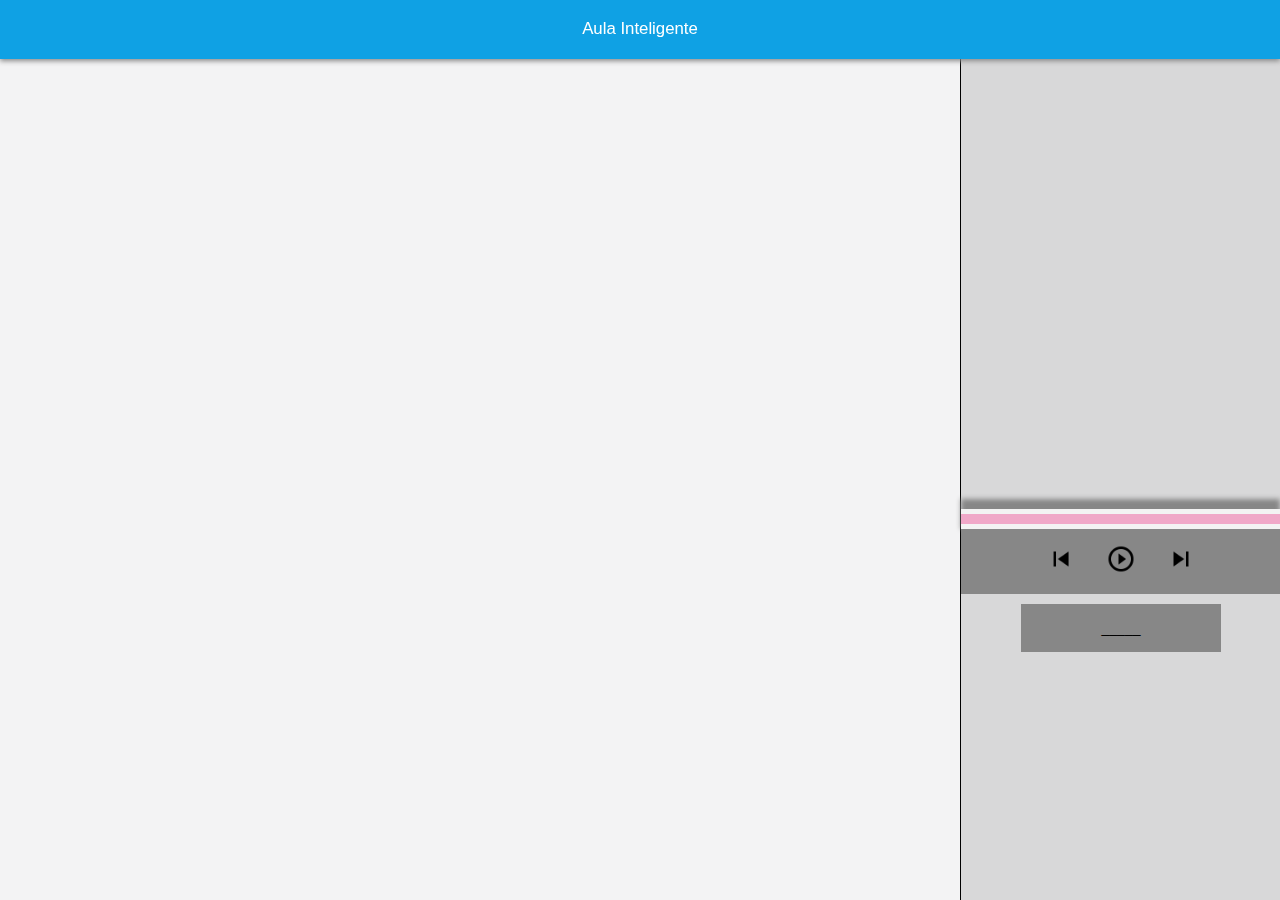
<file: Módulo de audio-video/index.html>
<!DOCTYPE html>


<html>


<head>


    <!--<script src="https://ajax.googleapis.com/ajax/libs/jquery/1.12.2/jquery.min.js"></script>-->
    <script src="jquery-local.js"></script>
    <script src="index.js"></script>
    <script src="carousel.js"></script>


    <link rel="stylesheet" type="text/css" href="index.css">
    <link rel="stylesheet" type="text/css" href="carousel.css">

</head>


<body>


<div id="header">
    <p id="title">Aula Inteligente</p>

</div>


<div id="content">


    <!--<img src="img/landscape.jpg" id="content-image">-->


    <div id="myCarousel" class="carousel slide container" data-ride="carousel">

        <div class="carousel-inner" id="carousel-inner-container">

            <!--<div class="item active imagen-carousel">-->
                <!--<img src="img/dark_side_of_the_moon.png" class="img-responsive center-block"/>-->
            <!--</div>-->

            <!--<div class="item imagen-carousel">-->
                <!--<img src="img/elton_john.jpg" class= "img-responsive center-block"/>-->
            <!--</div>-->


            <!--<div class="item imagen-carousel">-->
                <!--<img src="img/landscape.jpg" class="img-responsive center-block"/>-->
            <!--</div>-->


            <!--<div class="item imagen-carousel">-->
                <!--<img src="img/what_went_down.jpg" class="img-responsive center-block"/>-->
            <!--</div>-->


        </div>

    </div>


    <!--<div id="test-name">-->
        <!--<input type="text" id="input-name"/>-->
        <!--<button id="send">-->
            <!--Enter-->
        <!--</button>-->
        <!--<button id="exit">-->
            <!--Exit-->
        <!--</button>-->
    <!--</div>-->


    <!--<div id="test-song">-->
        <!--<input type="text" id="input-song-name"/>-->
        <!--<button id="enter-song">-->
            <!--Enter Song-->
        <!--</button>-->
        <!--<button id="remove-song">-->
            <!--Remove Song-->
        <!--</button>-->
    <!--</div>-->


    <!--<button id="enter-david">-->
        <!--Enter David-->
    <!--</button>-->

    <!--<button id="exit-david">-->
        <!--Exit David-->
    <!--</button>-->

    <!--<button id="enter-daniel">-->
        <!--Enter Daniel-->
    <!--</button>-->

    <!--<button id="exit-daniel">-->
        <!--Exit Daniel-->
    <!--</button>-->

    <!--<button id="enter-charly">-->
        <!--Enter Charly-->
    <!--</button>-->





</div>


<div id="side-bar">


    <ul id="queue">



        <!--<li class="song">-->

            <!--<img class="artwork" src="img/what_went_down.jpg">-->

            <!--<div class="song-metadata">-->
                <!--<p class="song-title">London Thunder</p>-->

                <!--<p class="song-artist">Foals</p>-->

                <!--<p class="song-album">What Went Down</p>-->


            <!--</div>-->


        <!--</li>-->


        <!--<li class="song">-->

            <!--<img class="artwork" src="img/in_rainbows.jpg">-->

            <!--<div class="song-metadata">-->
                <!--<p class="song-title">15 Step</p>-->

                <!--<p class="song-artist">Radiohead</p>-->

                <!--<p class="song-album">In Rainbows</p>-->

            <!--</div>-->


        <!--</li>-->


        <!--<li class="song">-->

            <!--<img class="artwork" src="img/dark_side_of_the_moon.png">-->

            <!--<div class="song-metadata">-->
                <!--<p class="song-title">Time</p>-->

                <!--<p class="song-artist">Pink Floyd</p>-->

                <!--<p class="song-album">Dark Side of The Moon</p>-->

            <!--</div>-->


        <!--</li>-->


    </ul>

    <div id="player">


        <div id="audio-player">

            <div id="timeline">
                <div id="played-audio"></div>
                <div id="unplayed-audio"></div>
            </div>

            <div id="audio-controller-container">
                <div id="audio-controller">

                    <button id="previousButton"/>
                    <button id="pButton" class="play"/>
                    <button id="nextButton"/>

                </div>

            </div>

            <div id="song-playing-background">
            <p id="song-playing">_____</p>
            </div>

        </div>


        <audio id="music" autoplay="autoplay"/>


    </div>


    <div id="people">

<!---->
        <ul id="people-list">


            <!--<li class="person">-->
                <!--<p class="person-name">David Azar</p>-->
            <!--</li>-->


            <!--<li class="person">-->
                <!--<p class="person-name">Carlos Trejo</p>-->
            <!--</li>-->


            <!--<li class="person">-->
                <!--<p class="person-name">Daniel Castro</p>-->
            <!--</li>-->


        </ul>


    </div>


</div>


</body>


</html>
</file>
<file: Módulo de audio-video/index.css>
#header {

    background-color: #0FA1E4;
    position: fixed;
    width: 100%;
    height: 6.5%;
    z-index: 1;
    box-shadow: 0px 2px 5px #878787;
}

#title {

    font-family: Helvetica;
    color: #FFFFFF;
    text-align: center;
    font-size: 1.2em;

}

body {

    padding: 0px;
    height: 98%;
    z-index: -1;
    display: block;
}

html {
    background-color: #303030;
}

#content {

    position: absolute;
    top: 6.5%;
    height: 93.5%;
    width: 75%;
    background-color: #F3F3F4;
    display: block;
    text-align: center;
}

#side-bar {

    position: fixed;
    right: 0px;
    top: 6.5%;
    background-color: #D8D8D9;
    width: 25%;
    height: 100%;
    z-index: 0;
    border-left: solid #000000 1px;

}

#test-name {

    position: absolute;
    top: 10px;

}

.artwork {

    position: relative;
    height: 100%;
    width: auto;
    left: 0;
    margin: 0px;
    float: left;

}

p {
    color: #000104;
    font-family: Helvetica;
}

.song-metadata {

    float: left;
    margin-left: 10px;

}

.song-title {

    margin-bottom: 0px;

}

.song-artist {

    margin-top: 10px;
    margin-bottom: 0px;

}

.song-album {

    margin-top: 3px;
    margin-bottom: 0px;

}

.song-length {

    position: relative;

}

#queue {

    padding: 0 5px 0 5px;
    overflow: scroll;
    height: 50%;
    margin: 0px;
}

.song {

    position: relative;
    margin-top: 10px;
    background-color: #FAFDFF;
    display: inline-block;
    width: 100%;
    margin-bottom: 0px;
    box-shadow: 0px 3px 10px #878787;
    height: 25%;
    overflow: visible;
}

.person {

    position: relative;
    background-color: white;
    width: 100%;
    height: 40px;
    align-content: center;
    margin-bottom: 0px;
    margin-top: 0px;
}

.person-name {

    position: relative;
    text-align: center;
    top: 10px;

}

#player {

    height: 30px;
    margin-top: 0px;
    box-shadow: 0px -10px 5px #878787;
    overflow: visible;

}

#mock-player {

    width: 100%;
    height: 60px;

}

#people {

    position: relative;
    margin-top: 120px;

}

#content-image {

    position: relative;
    height: 540px;
    width: 720px;
    top: 100px;
    left: 100px;

}

.play {

    background: url("icons/play.png") no-repeat;

}

.pause {

    background: url("icons/pause.png") no-repeat;
}

#audio-player {

    width: 100%;
    height: auto;
    text-align: center;

    display: block;
    background-color: #F3F3F3;

}

#timeline {

    width: 100%;
    height: 10px;
    display: inline-block;
}

#played-audio {

    height: 100%;
    background-color: #AA768D;
    float: left;
}

#unplayed-audio {

    height: 100%;
    width: 100%;
    background-color: #F0A8C8;
    float: left;
}

#pButton {
    height: 60px;
    width: 60px;
    border: none;
    background-size: 50% 50%;
    background-position: center;
    margin: auto;
    float: left;
}

#previousButton {
    background: url("icons/previous.png") no-repeat;
    width: 60px;
    height: 60px;
    border: none;
    background-size: 50% 50%;
    background-position: center;
    margin: auto;
    float: left;
}

#nextButton {

    background: url("icons/next.png") no-repeat;
    width: 60px;
    height: 60px;
    border: none;
    background-size: 50% 50%;
    background-position: center;
    margin: auto;
    float: left;
}

#audio-controller {
    width: auto;
    display: inline-block;
    text-align: center;
    margin: auto;

}

#audio-controller-container {
    background-color: #878787;
    text-align: center;
}

#people-list {

    list-style-type: none;
    margin: 0;
    padding: 0;
    overflow: scroll;

}

#myCarousel {

    /*margin-right: auto;*/
    /*margin-left: auto;*/

    position: fixed;
    top: 53%;
    left: 38%;
    transform:translate(-53%,-50%);

}

.imagen-carousel{

    position: relative;
    transform: translateY(-50%);
    top: 50%;
}



#song-playing-background{

    background:#878787;
    text-align: center;
    margin-top: 10px;
    width: 200px;
    position: fixed;
    margin-left: 60px;
    


}

#song-playing{
    color: #000;

}
</file>
<file: Módulo de audio-video/carousel.css>
/*!
 * Bootstrap v3.3.5 (http://getbootstrap.com)
 * Copyright 2011-2016 Twitter, Inc.
 * Licensed under MIT (https://github.com/twbs/bootstrap/blob/master/LICENSE)
 */

/*!
 * Generated using the Bootstrap Customizer (http://getbootstrap.com/customize/?id=4a501aeae6097da8b6bb82d6eeca3245)
 * Config saved to config.json and https://gist.github.com/4a501aeae6097da8b6bb82d6eeca3245
 */
/*!
 * Bootstrap v3.3.6 (http://getbootstrap.com)
 * Copyright 2011-2015 Twitter, Inc.
 * Licensed under MIT (https://github.com/twbs/bootstrap/blob/master/LICENSE)
 */
/*! normalize.css v3.0.3 | MIT License | github.com/necolas/normalize.css */
html {
  font-family: sans-serif;
  -ms-text-size-adjust: 100%;
  -webkit-text-size-adjust: 100%;
}
body {
  margin: 0;
}
article,
aside,
details,
figcaption,
figure,
footer,
header,
hgroup,
main,
menu,
nav,
section,
summary {
  display: block;
}
audio,
canvas,
progress,
video {
  display: inline-block;
  vertical-align: baseline;
}
audio:not([controls]) {
  display: none;
  height: 0;
}
[hidden],
template {
  display: none;
}
a {
  background-color: transparent;
}
a:active,
a:hover {
  outline: 0;
}
abbr[title] {
  border-bottom: 1px dotted;
}
b,
strong {
  font-weight: bold;
}
dfn {
  font-style: italic;
}
h1 {
  font-size: 2em;
  margin: 0.67em 0;
}
mark {
  background: #ff0;
  color: #000;
}
small {
  font-size: 80%;
}
sub,
sup {
  font-size: 75%;
  line-height: 0;
  position: relative;
  vertical-align: baseline;
}
sup {
  top: -0.5em;
}
sub {
  bottom: -0.25em;
}
img {
  border: 0;
}
svg:not(:root) {
  overflow: hidden;
}
figure {
  margin: 1em 40px;
}
hr {
  -webkit-box-sizing: content-box;
     -moz-box-sizing: content-box;
          box-sizing: content-box;
  height: 0;
}
pre {
  overflow: auto;
}
code,
kbd,
pre,
samp {
  font-family: monospace, monospace;
  font-size: 1em;
}
button,
input,
optgroup,
select,
textarea {
  color: inherit;
  font: inherit;
  margin: 0;
}
button {
  overflow: visible;
}
button,
select {
  text-transform: none;
}
button,
html input[type="button"],
input[type="reset"],
input[type="submit"] {
  -webkit-appearance: button;
  cursor: pointer;
}
button[disabled],
html input[disabled] {
  cursor: default;
}
button::-moz-focus-inner,
input::-moz-focus-inner {
  border: 0;
  padding: 0;
}
input {
  line-height: normal;
}
input[type="checkbox"],
input[type="radio"] {
  -webkit-box-sizing: border-box;
     -moz-box-sizing: border-box;
          box-sizing: border-box;
  padding: 0;
}
input[type="number"]::-webkit-inner-spin-button,
input[type="number"]::-webkit-outer-spin-button {
  height: auto;
}
input[type="search"] {
  -webkit-appearance: textfield;
  -webkit-box-sizing: content-box;
     -moz-box-sizing: content-box;
          box-sizing: content-box;
}
input[type="search"]::-webkit-search-cancel-button,
input[type="search"]::-webkit-search-decoration {
  -webkit-appearance: none;
}
fieldset {
  border: 1px solid #c0c0c0;
  margin: 0 2px;
  padding: 0.35em 0.625em 0.75em;
}
legend {
  border: 0;
  padding: 0;
}
textarea {
  overflow: auto;
}
optgroup {
  font-weight: bold;
}
table {
  border-collapse: collapse;
  border-spacing: 0;
}
td,
th {
  padding: 0;
}
* {
  -webkit-box-sizing: border-box;
  -moz-box-sizing: border-box;
  box-sizing: border-box;
}
*:before,
*:after {
  -webkit-box-sizing: border-box;
  -moz-box-sizing: border-box;
  box-sizing: border-box;
}
html {
  font-size: 10px;
  -webkit-tap-highlight-color: rgba(0, 0, 0, 0);
}
body {
  font-family: "Helvetica Neue", Helvetica, Arial, sans-serif;
  font-size: 14px;
  line-height: 1.42857143;
  color: #333333;
  background-color: #ffffff;
}
input,
button,
select,
textarea {
  font-family: inherit;
  font-size: inherit;
  line-height: inherit;
}
a {
  color: #337ab7;
  text-decoration: none;
}
a:hover,
a:focus {
  color: #23527c;
  text-decoration: underline;
}
a:focus {
  outline: thin dotted;
  outline: 5px auto -webkit-focus-ring-color;
  outline-offset: -2px;
}
figure {
  margin: 0;
}
img {
  vertical-align: middle;
}
.img-responsive,
.carousel-inner > .item > img,
.carousel-inner > .item > a > img {
  display: block;
  max-width: 100%;
  height: auto;
}
.img-rounded {
  border-radius: 6px;
}
.img-thumbnail {
  padding: 4px;
  line-height: 1.42857143;
  background-color: #ffffff;
  border: 1px solid #dddddd;
  border-radius: 4px;
  -webkit-transition: all 0.2s ease-in-out;
  -o-transition: all 0.2s ease-in-out;
  transition: all 0.2s ease-in-out;
  display: inline-block;
  max-width: 100%;
  height: auto;
}
.img-circle {
  border-radius: 50%;
}
hr {
  margin-top: 20px;
  margin-bottom: 20px;
  border: 0;
  border-top: 1px solid #eeeeee;
}
.sr-only {
  position: absolute;
  width: 1px;
  height: 1px;
  margin: -1px;
  padding: 0;
  overflow: hidden;
  clip: rect(0, 0, 0, 0);
  border: 0;
}
.sr-only-focusable:active,
.sr-only-focusable:focus {
  position: static;
  width: auto;
  height: auto;
  margin: 0;
  overflow: visible;
  clip: auto;
}
[role="button"] {
  cursor: pointer;
}
.carousel {
  position: relative;
}
.carousel-inner {
  position: relative;
  overflow: hidden;
  width: 100%;
}
.carousel-inner > .item {
  display: none;
  position: relative;
  -webkit-transition: 0.6s ease-in-out left;
  -o-transition: 0.6s ease-in-out left;
  transition: 0.6s ease-in-out left;
}
.carousel-inner > .item > img,
.carousel-inner > .item > a > img {
  line-height: 1;
}
@media all and (transform-3d), (-webkit-transform-3d) {
  .carousel-inner > .item {
    -webkit-transition: -webkit-transform 0.6s ease-in-out;
    -o-transition: -o-transform 0.6s ease-in-out;
    transition: transform 0.6s ease-in-out;
    -webkit-backface-visibility: hidden;
    backface-visibility: hidden;
    -webkit-perspective: 1000px;
    perspective: 1000px;
  }
  .carousel-inner > .item.next,
  .carousel-inner > .item.active.right {
    -webkit-transform: translate3d(100%, 0, 0);
    transform: translate3d(100%, 0, 0);
    left: 0;
  }
  .carousel-inner > .item.prev,
  .carousel-inner > .item.active.left {
    -webkit-transform: translate3d(-100%, 0, 0);
    transform: translate3d(-100%, 0, 0);
    left: 0;
  }
  .carousel-inner > .item.next.left,
  .carousel-inner > .item.prev.right,
  .carousel-inner > .item.active {
    -webkit-transform: translate3d(0, 0, 0);
    transform: translate3d(0, 0, 0);
    left: 0;
  }
}
.carousel-inner > .active,
.carousel-inner > .next,
.carousel-inner > .prev {
  display: block;
}
.carousel-inner > .active {
  left: 0;
}
.carousel-inner > .next,
.carousel-inner > .prev {
  position: absolute;
  top: 0;
  width: 100%;
}
.carousel-inner > .next {
  left: 100%;
}
.carousel-inner > .prev {
  left: -100%;
}
.carousel-inner > .next.left,
.carousel-inner > .prev.right {
  left: 0;
}
.carousel-inner > .active.left {
  left: -100%;
}
.carousel-inner > .active.right {
  left: 100%;
}
.carousel-control {
  position: absolute;
  top: 0;
  left: 0;
  bottom: 0;
  width: 15%;
  opacity: 0.5;
  filter: alpha(opacity=50);
  font-size: 20px;
  color: #ffffff;
  text-align: center;
  text-shadow: 0 1px 2px rgba(0, 0, 0, 0.6);
  background-color: rgba(0, 0, 0, 0);
}
.carousel-control.left {
  background-image: -webkit-linear-gradient(left, rgba(0, 0, 0, 0.5) 0%, rgba(0, 0, 0, 0.0001) 100%);
  background-image: -o-linear-gradient(left, rgba(0, 0, 0, 0.5) 0%, rgba(0, 0, 0, 0.0001) 100%);
  background-image: -webkit-gradient(linear, left top, right top, from(rgba(0, 0, 0, 0.5)), to(rgba(0, 0, 0, 0.0001)));
  background-image: linear-gradient(to right, rgba(0, 0, 0, 0.5) 0%, rgba(0, 0, 0, 0.0001) 100%);
  background-repeat: repeat-x;
  filter: progid:DXImageTransform.Microsoft.gradient(startColorstr='#80000000', endColorstr='#00000000', GradientType=1);
}
.carousel-control.right {
  left: auto;
  right: 0;
  background-image: -webkit-linear-gradient(left, rgba(0, 0, 0, 0.0001) 0%, rgba(0, 0, 0, 0.5) 100%);
  background-image: -o-linear-gradient(left, rgba(0, 0, 0, 0.0001) 0%, rgba(0, 0, 0, 0.5) 100%);
  background-image: -webkit-gradient(linear, left top, right top, from(rgba(0, 0, 0, 0.0001)), to(rgba(0, 0, 0, 0.5)));
  background-image: linear-gradient(to right, rgba(0, 0, 0, 0.0001) 0%, rgba(0, 0, 0, 0.5) 100%);
  background-repeat: repeat-x;
  filter: progid:DXImageTransform.Microsoft.gradient(startColorstr='#00000000', endColorstr='#80000000', GradientType=1);
}
.carousel-control:hover,
.carousel-control:focus {
  outline: 0;
  color: #ffffff;
  text-decoration: none;
  opacity: 0.9;
  filter: alpha(opacity=90);
}
.carousel-control .icon-prev,
.carousel-control .icon-next,
.carousel-control .glyphicon-chevron-left,
.carousel-control .glyphicon-chevron-right {
  position: absolute;
  top: 50%;
  margin-top: -10px;
  z-index: 5;
  display: inline-block;
}
.carousel-control .icon-prev,
.carousel-control .glyphicon-chevron-left {
  left: 50%;
  margin-left: -10px;
}
.carousel-control .icon-next,
.carousel-control .glyphicon-chevron-right {
  right: 50%;
  margin-right: -10px;
}
.carousel-control .icon-prev,
.carousel-control .icon-next {
  width: 20px;
  height: 20px;
  line-height: 1;
  font-family: serif;
}
.carousel-control .icon-prev:before {
  content: '\2039';
}
.carousel-control .icon-next:before {
  content: '\203a';
}
.carousel-indicators {
  position: absolute;
  bottom: 10px;
  left: 50%;
  z-index: 15;
  width: 60%;
  margin-left: -30%;
  padding-left: 0;
  list-style: none;
  text-align: center;
}
.carousel-indicators li {
  display: inline-block;
  width: 10px;
  height: 10px;
  margin: 1px;
  text-indent: -999px;
  border: 1px solid #ffffff;
  border-radius: 10px;
  cursor: pointer;
  background-color: #000 \9;
  background-color: rgba(0, 0, 0, 0);
}
.carousel-indicators .active {
  margin: 0;
  width: 12px;
  height: 12px;
  background-color: #ffffff;
}
.carousel-caption {
  position: absolute;
  left: 15%;
  right: 15%;
  bottom: 20px;
  z-index: 10;
  padding-top: 20px;
  padding-bottom: 20px;
  color: #ffffff;
  text-align: center;
  text-shadow: 0 1px 2px rgba(0, 0, 0, 0.6);
}
.carousel-caption .btn {
  text-shadow: none;
}
@media screen and (min-width: 768px) {
  .carousel-control .glyphicon-chevron-left,
  .carousel-control .glyphicon-chevron-right,
  .carousel-control .icon-prev,
  .carousel-control .icon-next {
    width: 30px;
    height: 30px;
    margin-top: -10px;
    font-size: 30px;
  }
  .carousel-control .glyphicon-chevron-left,
  .carousel-control .icon-prev {
    margin-left: -10px;
  }
  .carousel-control .glyphicon-chevron-right,
  .carousel-control .icon-next {
    margin-right: -10px;
  }
  .carousel-caption {
    left: 20%;
    right: 20%;
    padding-bottom: 30px;
  }
  .carousel-indicators {
    bottom: 20px;
  }
}
.clearfix:before,
.clearfix:after {
  content: " ";
  display: table;
}
.clearfix:after {
  clear: both;
}
.center-block {
  display: block;
  margin-left: auto;
  margin-right: auto;
}
.pull-right {
  float: right !important;
}
.pull-left {
  float: left !important;
}
.hide {
  display: none !important;
}
.show {
  display: block !important;
}
.invisible {
  visibility: hidden;
}
.text-hide {
  font: 0/0 a;
  color: transparent;
  text-shadow: none;
  background-color: transparent;
  border: 0;
}
.hidden {
  display: none !important;
}
.affix {
  position: fixed;
}
</file>
